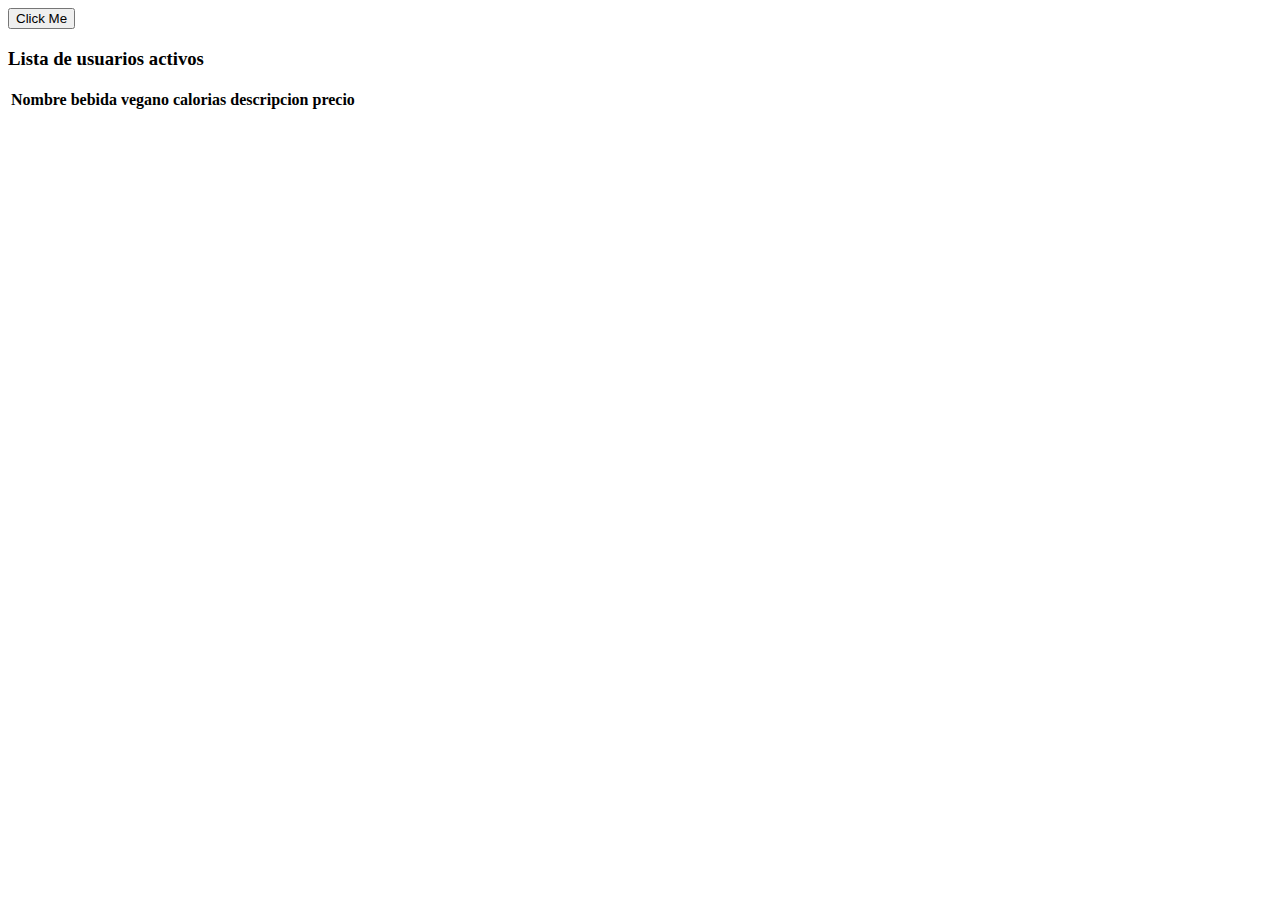
<file: src/main/resources/templates/home/articulos.html>
<!doctype html>
<html>
<head>
<title>Our Funky HTML Page</title>
<meta name="description" content="Our first page">
<meta name="keywords" content="html tutorial template">
</head>
<body>
<a href="http://localhost:8080/home">  
       <button>Click Me</button>  
     </a>
     <h3 class="text-center font-weight-light my-4">Lista de usuarios activos</h3>
						<div class="card-body">
							<table class="center">
								<thead>
									<tr>
										<th style="text-align:center">Nombre</th>
										<th style="text-align:center">bebida</th>
										<th style="text-align:center">vegano</th>
										<th style="text-align:center">calorias</th>
										<th style="text-align:center">descripcion</th>
										<th style="text-align:center">precio</th>
									</tr>
								</thead>
								<tbody>
									<tr th:each="producto : ${productos}">
										<td style="text-align:center"><span th:text="${producto.nombre}"></span></td>
										<td style="text-align:center"><span th:text="${producto.bebida}"></span></td>
										<td style="text-align:center"><span th:text="${producto.vegano}"></span></td>
										<td style="text-align:center"><span th:text="${producto.calorias}"></span></td>
										<td style="text-align:center"><span th:text="${producto.descripcion}"></span></td>
										<td style="text-align:center"><span th:text="${producto.precio}"></span></td>
									</tr>
								</tbody>
							</table>
							</div>
</body>
</html>
</file>
